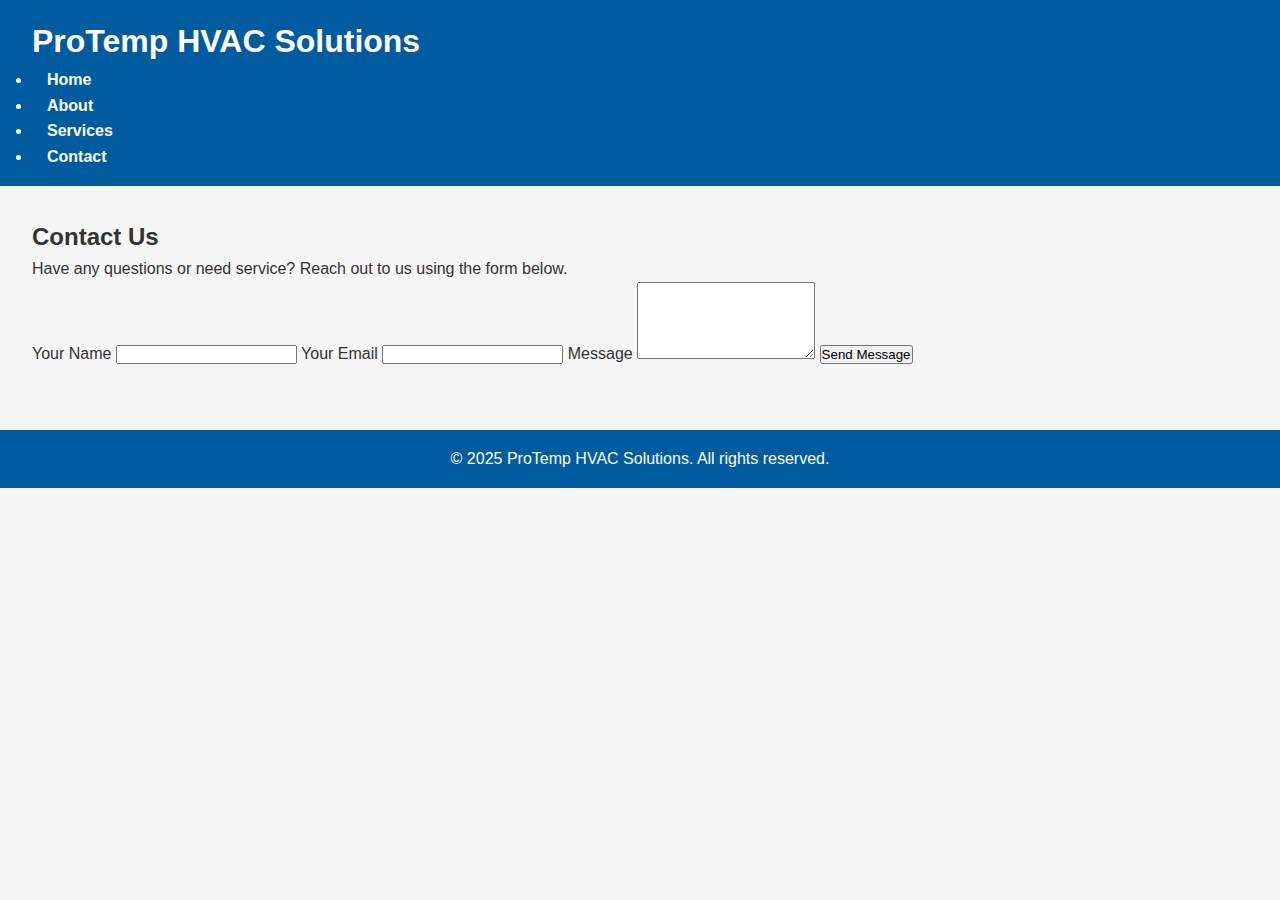
<file: contact.html>
<!DOCTYPE html>
<html lang="en">
<head>
  <meta charset="UTF-8" />
  <meta name="viewport" content="width=device-width, initial-scale=1.0"/>
  <title>Contact Us - ProTemp HVAC Solutions</title>
  <link rel="stylesheet" href="style.css" />
</head>
<body>
  <header>
    <div class="container">
      <h1>ProTemp HVAC Solutions</h1>
      <nav>
        <ul>
          <li><a href="index.html">Home</a></li>
          <li><a href="about.html">About</a></li>
          <li><a href="services.html">Services</a></li>
          <li><a href="contact.html" class="active">Contact</a></li>
        </ul>
      </nav>
    </div>
  </header>
  
  <section class="contact container">
    <h2>Contact Us</h2>
    <p>Have any questions or need service? Reach out to us using the form below.</p>
    <form action="mailto:info@protemphvac.com" method="post" enctype="text/plain">
      <label for="name">Your Name</label>
      <input type="text" id="name" name="name" required>
      
      <label for="email">Your Email</label>
      <input type="email" id="email" name="email" required>
      
      <label for="message">Message</label>
      <textarea id="message" name="message" rows="5" required></textarea>
      
      <button type="submit">Send Message</button>
    </form>
  </section>
  
  <footer>
    <div class="container">
      <p>&copy; 2025 ProTemp HVAC Solutions. All rights reserved.</p>
    </div>
  </footer>
</body>
</html>
</file>
<file: style.css>
* {
  margin: 0;
  padding: 0;
  box-sizing: border-box;
}

body {
  font-family: Arial, sans-serif;
  line-height: 1.6;
  background-color: #f5f5f5;
  color: #333;
}

header {
  background-color: #005b9f;
  color: #fff;
  padding: 1rem 2rem;
  display: flex;
  justify-content: space-between;
  align-items: center;
}

header nav a {
  color: #fff;
  margin-left: 15px;
  text-decoration: none;
  font-weight: bold;
}

.hero {
  position: relative;
  height: 300px;
  overflow: hidden;
}

.hero img {
  width: 100%;
  height: 100%;
  object-fit: cover;
  display: block;
}

.hero-text {
  position: absolute;
  bottom: 20px;
  left: 30px;
  background: rgba(0, 0, 0, 0.6);
  color: #fff;
  padding: 1rem;
  border-radius: 8px;
}

section {
  padding: 2rem;
}

.services {
  display: flex;
  gap: 20px;
  flex-wrap: wrap;
}

.service {
  flex: 1 1 30%;
  background: #fff;
  padding: 1rem;
  border-radius: 8px;
  box-shadow: 0 0 10px rgba(0,0,0,0.1);
  text-align: center;
}

.service img {
  max-width: 100%;
  height: auto;
  border-radius: 4px;
  margin-bottom: 1rem;
}

footer {
  background-color: #005b9f;
  color: #fff;
  text-align: center;
  padding: 1rem;
  margin-top: 2rem;
}
</file>
